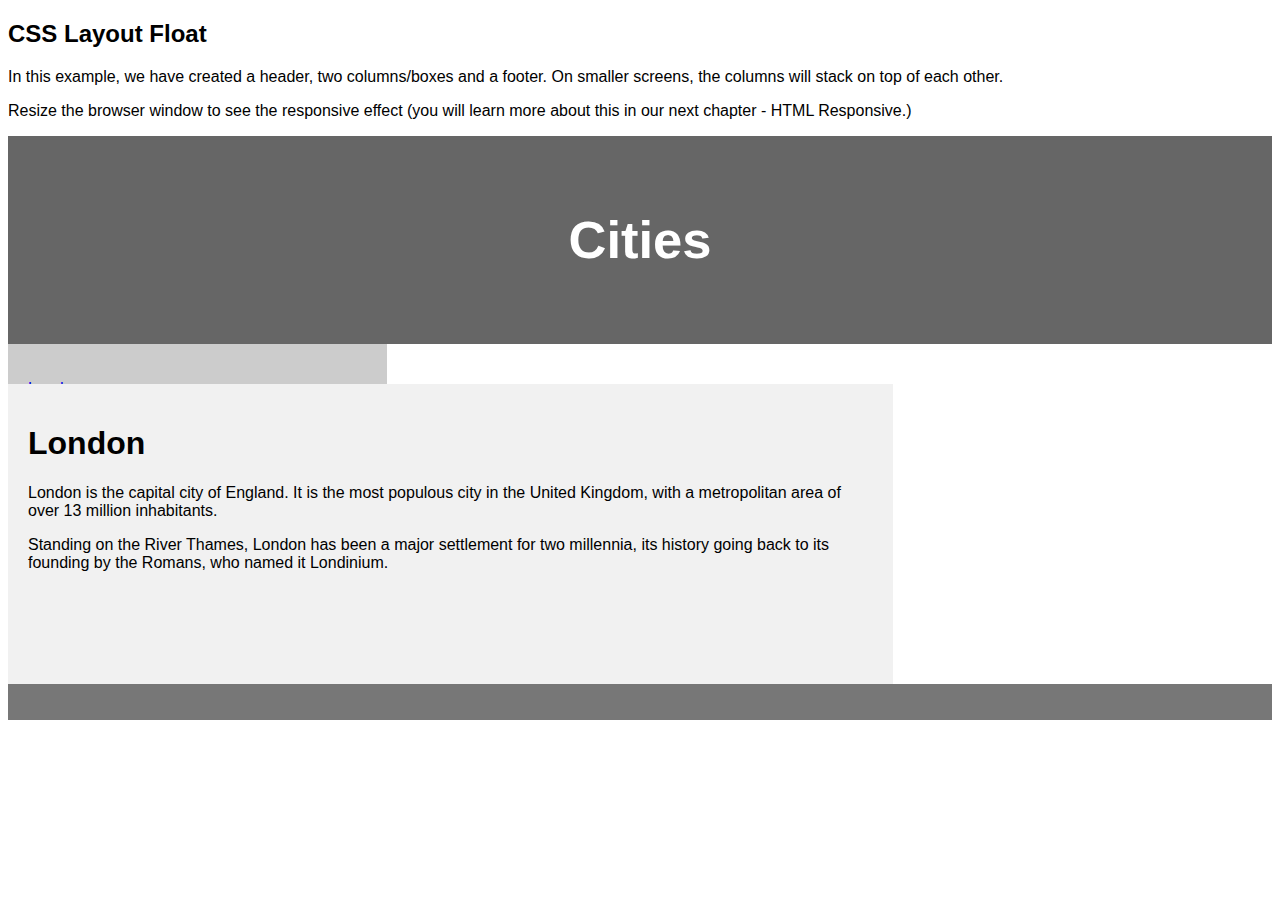
<file: Layout.html>
<!DOCTYPE html>
<html>
    <head>
        <title>CSS Template</title>
        <meta charset="utf-8">
        <meta name="viewport" content="width=device-width,initial-scale">
        <style>
            *{
                box-sizing: border-box;
            }
            body{
                font-family: Arial, Helvetica, sans-serif;
            }
            header{
                background-color: #666;
                padding: 30px;
                text-align: center;
                font-size: 35px;
                color: white;
            }
            nav{
                float: left;
                width: 30%;
                height: 30px;
                background: #ccc;
                padding: 20px;
            }
            nav ul{
                list-style-type: none;
                padding: 0;
            }
            article{
                float: left;
                padding: 20px;
                width: 70%;
                background-color: #f1f1f1;
                height: 300px;
            }
            section::after{
                content: "";
                display: table;
                clear: both;
            }
            footer{
                background-color: #777;
                padding: 10px;
                text-align: center;
                color: white;
            }
            @media(max-white:600px){
                nav,article{
                    width: 100%;
                    height: auto;
                }
            }
            section{
                -flex-direction: column;
                flex-direction: column;
                display: -flex;
                display: flex;
            }
            </style>
    </head>
    <body>
        <h2>CSS Layout Float</h2>
        <p>In this example, we have created a header, two columns/boxes and a footer. On smaller screens, the columns will stack on top of each other.</p>
        <p>Resize the browser window to see the responsive effect (you will learn more about this in our next chapter - HTML Responsive.)</p>
        <header>
            <h2>Cities</h2>
        </header>
        <section>
            <nav>
                <ul>
                    <li><a href="#">London</a></li>
                    <li><a href="#">Paris</a></li>
                    <li><a href="#">Tokyo</a></li>
                </ul>
            </nav>
            <article>
                    <h1>London</h1>
                    <p>London is the capital city of England. It is the most populous city in the  United Kingdom, with a metropolitan area of over 13 million inhabitants.</p>
                    <p>Standing on the River Thames, London has been a major settlement for two millennia, its history going back to its founding by the Romans, who named it Londinium.</p>
            </article>
        </section>
        <footer>
            <p><Footer</p>
            </footer>
    </body>
</html>
</file>
